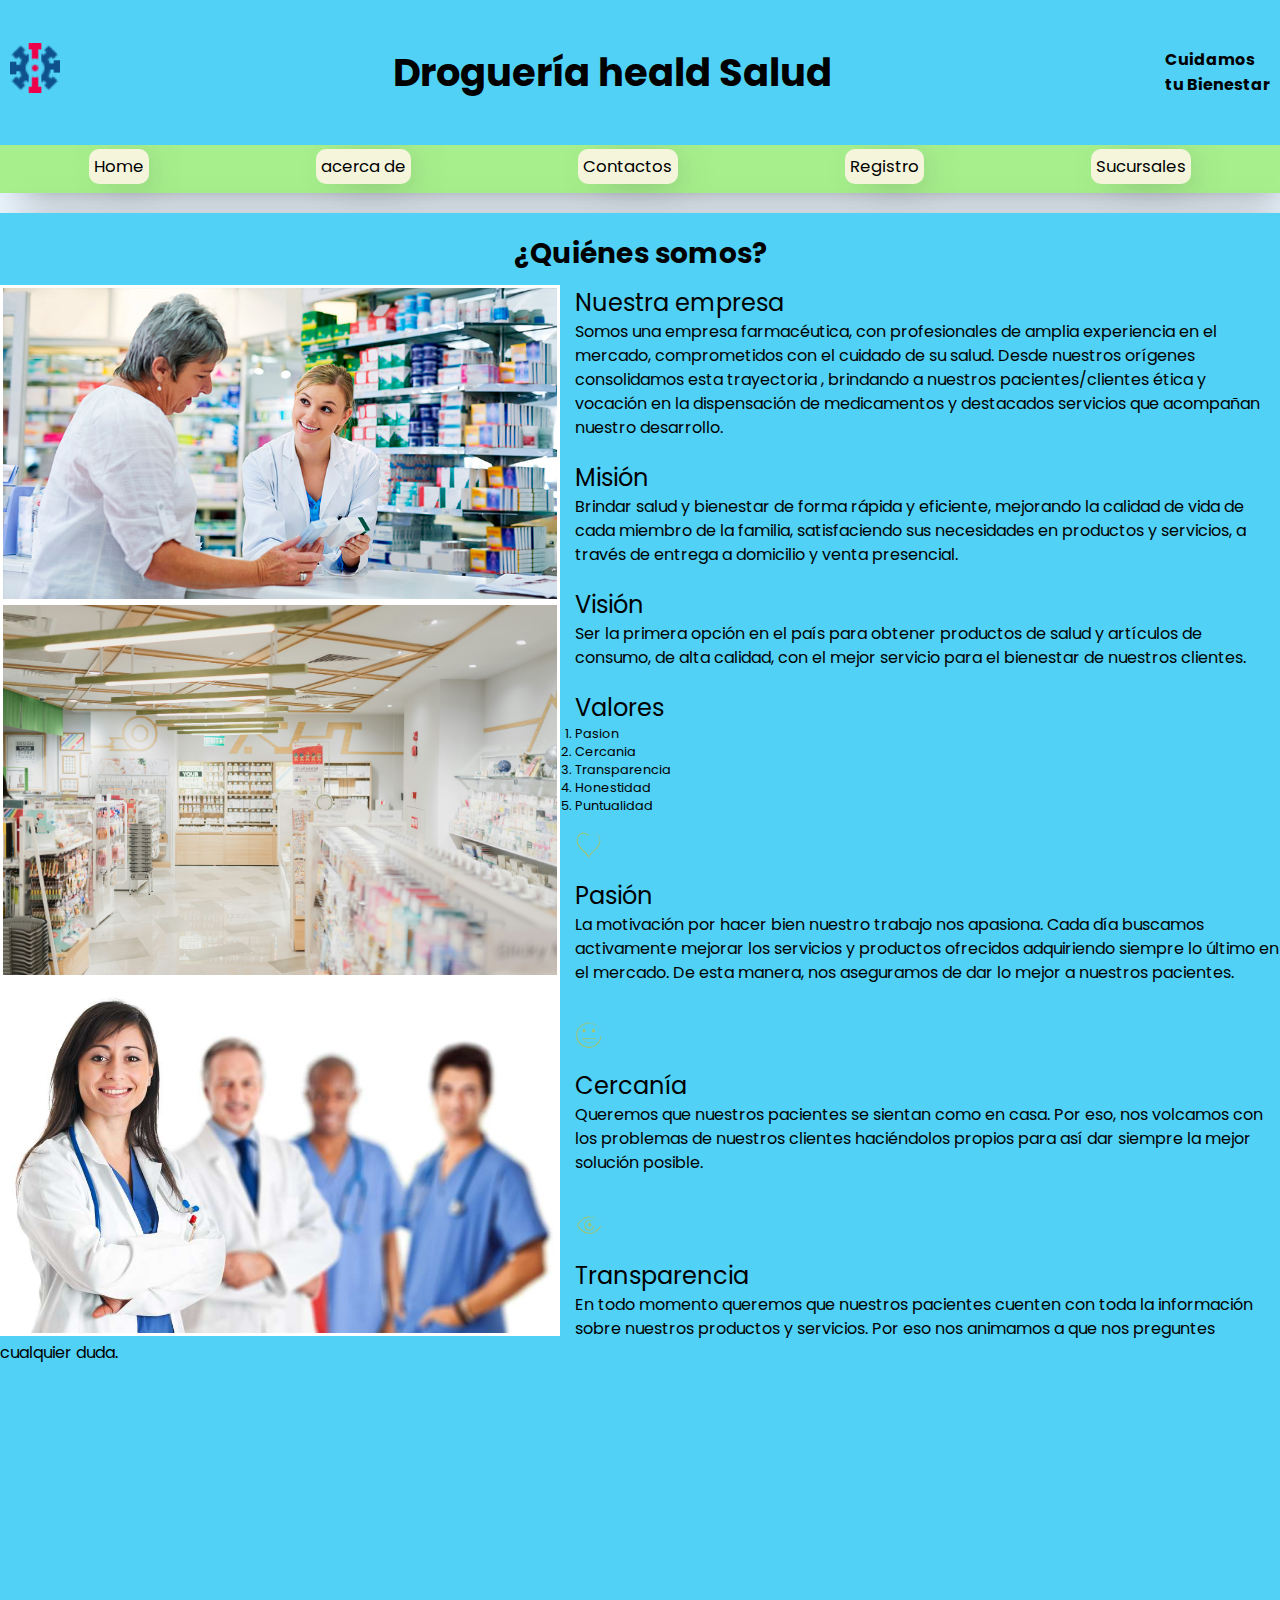
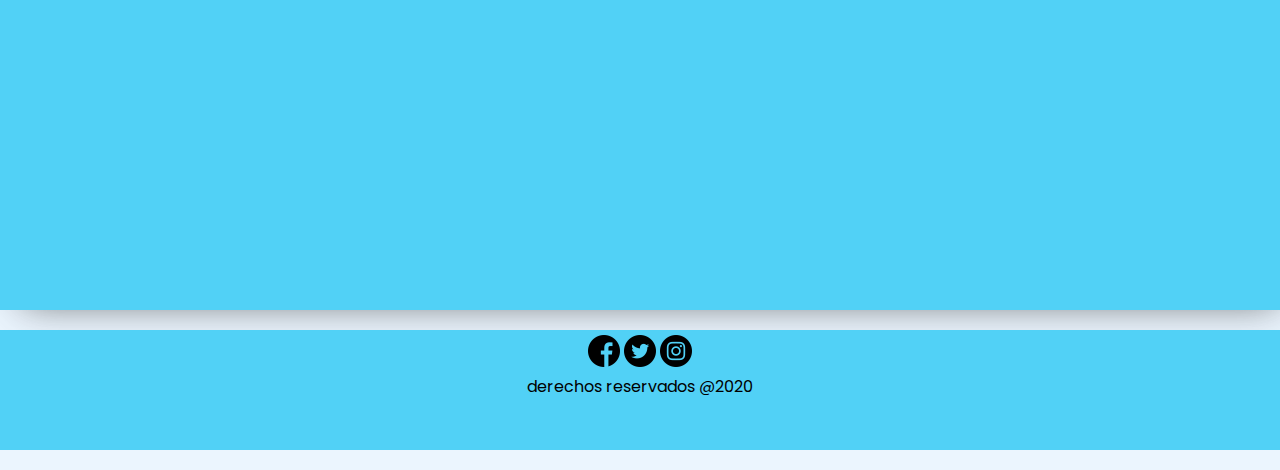
<file: acercade.html>
<!DOCTYPE html>
<html lang="en">
<head>
    <meta charset="UTF-8">
    <meta name="viewport" content="width=device-width, initial-scale=1.0">
    <title>Droguería Heald Salud</title>
    <link rel="stylesheet" href="estilos.css">

    <!-- Fuentes -->
    <link rel="preconnect" href="https://fonts.googleapis.com">
    <link rel="preconnect" href="https://fonts.gstatic.com" crossorigin>
    <link href="https://fonts.googleapis.com/css2?family=Bitter:ital,wght@0,100..900;1,100..900&family=Poppins:ital,wght@0,100;0,200;0,300;0,400;0,500;0,600;0,700;0,800;0,900;1,100;1,200;1,300;1,400;1,500;1,600;1,700;1,800;1,900&display=swap" rel="stylesheet">

    <!-- Animaciones -->
    <link rel="stylesheet" href="https://cdnjs.cloudflare.com/ajax/libs/animate.css/4.1.1/animate.min.css"/>
</head>
<body class="grid-acercade">
    <header>
        <div id="logo">
            <img src="icons8-coronavirus-32.png" alt="">
        </div>

        <div id="empresa">
            <h1 class="animate__animated animate__pulse">Droguería heald Salud</h1>
        </div>

        <div id="slogan">
            <h2>Cuidamos <br>tu Bienestar</h2>
        </div>
    </header>

    <nav>
        <a href="index.html" class="buttons">Home</a>
        <a href="acercade.html" class="buttons">acerca de</a>
        <a href="contactos.html" class="buttons">Contactos</a>
        <a href="registro.html" class="buttons">Registro</a>
        <a href="sucursales.html" class="buttons">Sucursales</a>
    </nav>

    <main>
        
         <div class="quienessomos">
            <h4>¿Quiénes somos?</h4>
         </div>
       
        <div class="imagenfarmacia-container">
            <img src="farmacia1.jpg" alt="">
        </div>
        <div class="text-box">
       <h2>Nuestra empresa</h2>
       <p>
        Somos una empresa farmacéutica, con profesionales de amplia experiencia en el mercado, comprometidos con el cuidado de su salud.
Desde nuestros orígenes consolidamos esta trayectoria , brindando a nuestros pacientes/clientes ética y vocación en la dispensación de medicamentos y destacados servicios que acompañan nuestro desarrollo.
       </p>

       <div class="imagenfarmacia-container">
        <img src="imagen6.jpg" alt="">

    </div>
    <div class="text-box">
   <h2>Misión</h2>
   <p>
    Brindar salud y bienestar de forma rápida y eficiente, mejorando la calidad de vida de cada miembro de la familia, satisfaciendo sus necesidades en productos y servicios, a través de entrega a domicilio y venta presencial.
   </p>

   
   <div class="imagenfarmacia-container">
    <img src="farmacia.jpg" alt="">
</div>
<div class="text-box">
<h2>Visión</h2>
<p>
    Ser la primera opción en el país para obtener productos de salud y artículos de consumo, de alta calidad, con el mejor servicio para el bienestar de nuestros clientes.

</p>
    <div class="text-box">
        <h2> Valores</h2>

        <ol>
            <li>Pasion</li>
            <li>Cercania</li>
            <li>Transparencia</li>
            <li>Honestidad</li>
            <li>Puntualidad</li>
        </ol>
    </div>
    <div class="imagenvalores-container">
        <img src="imagenvalores.webp" alt="">
        <h2>Pasión</h2>
        <p>La motivación por hacer bien nuestro trabajo nos apasiona. 
            Cada día buscamos activamente mejorar los servicios y productos 
            ofrecidos adquiriendo siempre lo último en el mercado. 
            De esta manera, nos aseguramos de dar lo mejor a nuestros pacientes.</p>

        <img src="cercania.webp" alt=""> 
        <h2>Cercanía</h2> 
        <p>
            Queremos que nuestros pacientes se sientan como en casa. Por eso, nos volcamos con los problemas de nuestros clientes haciéndolos propios para así dar siempre la mejor solución posible.
        </p>
        <img src="transparencia.webp" alt=""> 
        <h2>Transparencia</h2> 
    <p>
        En todo momento queremos que nuestros pacientes cuenten con toda la información sobre nuestros productos y servicios. Por eso nos animamos a que nos preguntes cualquier duda.
    </p></main>
    <div class="text-box">
    </div>
  
</body>
</html>



    
   
        


   
    
    <footer>
        <a href="https://www.facebook.com/"><img src="facebook (1).png" alt=""></a>
        <a href="https://www.twitter.com/"><img src="gorjeo.png" alt=""></a>
        <a href="https://www.instagram.com/"><img src="instagram.png" alt=""></a>

        <p>derechos reservados @2020</p>
    </footer>
</body>
</html>
</file>
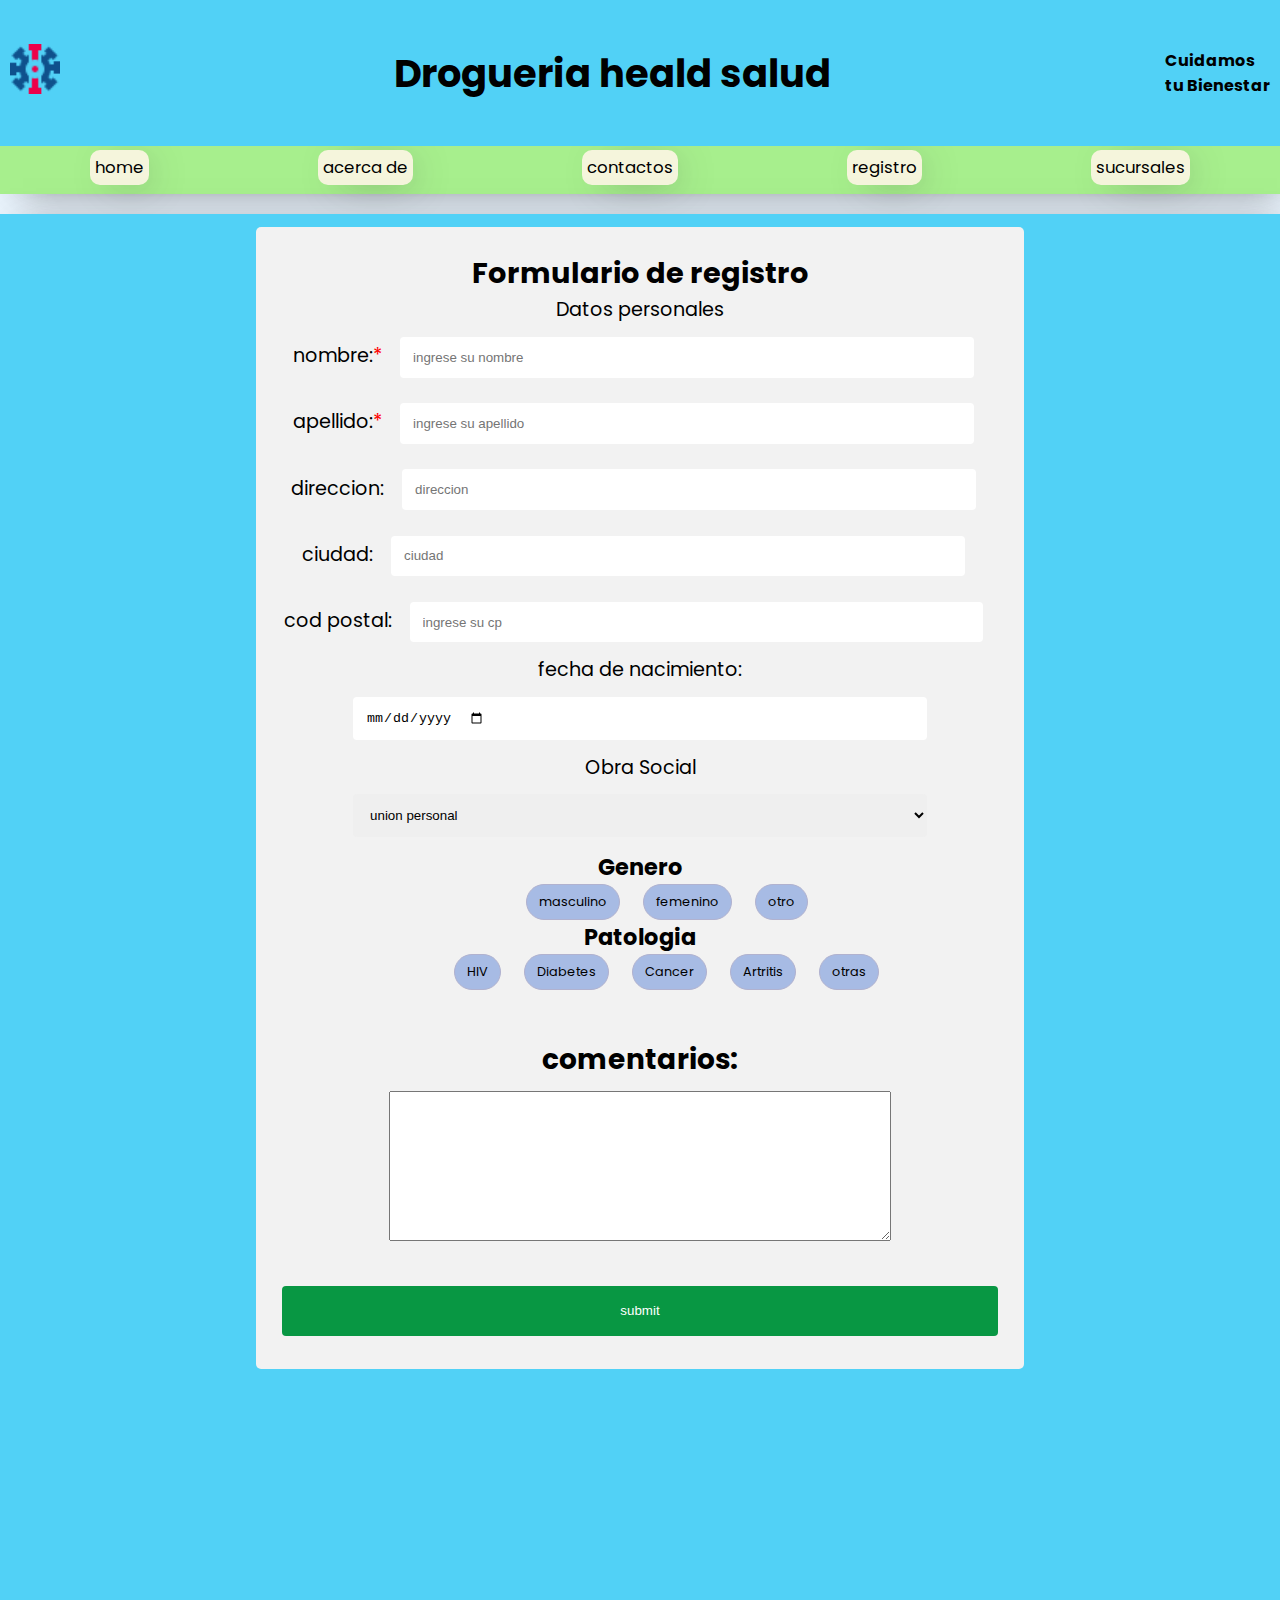
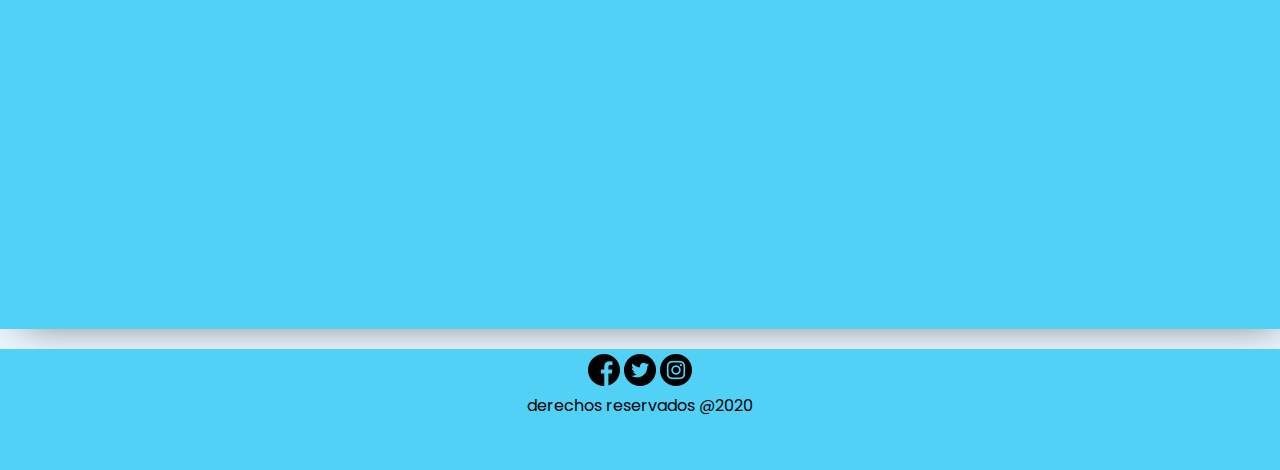
<file: registro.html>
<!DOCTYPE html>
<html lang="en">
<head>
    <meta charset="UTF-8">
    <meta name="viewport" content="width=device-width, initial-scale=1.0">
    <title>Registro</title>
    <link rel="stylesheet" href="estilos.css">

    <link rel="preconnect" href="https://fonts.googleapis.com">
    <link rel="preconnect" href="https://fonts.gstatic.com" crossorigin>
    <link href="https://fonts.googleapis.com/css2?family=Bitter:ital,wght@0,100..900;1,100..900&family=Poppins:ital,wght@0,100;0,200;0,300;0,400;0,500;0,600;0,700;0,800;0,900;1,100;1,200;1,300;1,400;1,500;1,600;1,700;1,800;1,900&display=swap" rel="stylesheet">

    <link
    rel="stylesheet"
    href="https://cdnjs.cloudflare.com/ajax/libs/animate.css/4.1.1/animate.min.css"/>

    <link rel="icon" href="favicon-16x16.png" type="image/x-icon">
    
</head>
<body class="grid-register">
    <header>
        <div id="logo">
        <img src="icons8-coronavirus-32.png" alt="">
        </div>

        <div id="empresa">
           <h1 class="animate__animated animate__pulse" > Drogueria heald salud</h1>
        </div>

        <div id="slogan">
        <h2>Cuidamos <br>tu Bienestar</h2>
        </div>
    </header>

    <nav>
        <a href="index.html" class="buttons">home</a>
        <a href="acercade.html" class="buttons">acerca de</a>
        <a href="contactos.html" class="buttons">contactos</a>
        <a href="registro.html" class="buttons">registro</a>
        <a href="sucursales.html" class="buttons">sucursales</a>
    </nav>

    <main>
    <div id="Formulario">
        <h2>Formulario de registro</h2>
        
        <form action="" name="formulario" method="get">
        
            <legend>Datos personales</legend>

        <label for="nombre">nombre:<span>*</span> </label>
            <input class="inputts" name="nombre" type="text" placeholder="ingrese su nombre"  ><br>
       

        <label for="apellido">apellido:<span>*</span> </label>
            <input class="inputts" name="apellido" type="text" placeholder="ingrese su apellido"  ><br>
        

        <label for="direccion">direccion:</label>
            <input class="inputts" name="direccion" type="email" placeholder="direccion"  > <br>
        

        <label for="ciudad">ciudad:</label>
            <input class="inputts" name="ciudad" type="text" placeholder="ciudad"  ><br>
        
        
        <label for="cod postal">cod postal:</label>
            <input class="inputts" name="cod postal" type="text" placeholder="ingrese su cp" ><br>
        

        <label for="nacimiento">fecha de nacimiento: </label>
            <input class="inputts" name="nacimiento" type="date"><br>
       
        <label for="obra_social">Obra Social</label><br>
        <select class="inputts" name="obra_social" id="obra_social">
            <option value="1">union personal</option>
            <option value="2">galeno</option>
            <option value="3">Swiss medical</option>
            <option value="4">otras</option>
        </select>
        <br>

        <div class="contenedor-checkbox-radio">
            <div id="checkbox-radios">
                <h3>Genero</h3>
                <ul>
                    <li><input name="opcion"type="radio" value="1" id="masculino"><label for="masculino">masculino</label></li>
                    <li><input name="opcion"type="radio" value="1" id="femenino"><label for="femenino">femenino</label></li>
                    <li><input name="opcion"type="radio" value="1" id="otro"><label for="otro">otro</label></li>
                </ul>     
            </div>
        </div>
        
        <div class="contenedor-checkbox-radio">
            <h3>Patologia</h3>
            <div id="checkbox-radios">
                <ul>
                    <li><input type="checkbox" name="patologia" id="1"><label for="1">HIV</label></li>
                    <li><input type="checkbox" name="patologia" id="2"><label for="2">Diabetes</label></li>
                    <li><input type="checkbox" name="patologia" id="3"><label for="3">Cancer</label></li>
                    <li><input type="checkbox" name="patologia" id="4"><label for="4">Artritis</label></li>
                    <li><input type="checkbox" name="patologia" id="5"><label for="5">otras</label></li>

                </ul>
            </div>
        </div>

        <br>

        <h4>comentarios:</h4>
        <textarea name="textarea" id="textarea" cols="30" rows="10"></textarea>
        <br><br>

        <input type="submit" value="submit" id="boton">
    </form>
    </div>
    <script>
        
        (function(){

            var formulario = document.getElementsByName('formulario')[0];
            
            var validarNombre = function(e){
                if (formulario.nombre.value == 0){
                    alert("Completa el campo nombre");
                    e.preventDefault();
                    }
                    else{
                        if (formulario.nombre.value.length > 50){
                            alert("Nombre Muy extenso");
                            e.preventDefault();
                            }
                    }
            };

            var validarApellido = function(e){
                if (formulario.apellido.value == 0){
                    alert("Completa el campo Apellido");
                    e.preventDefault();
                    }
                    else{
                        if (formulario.nombre.value.length > 50){
                            alert("apellido Muy extenso");
                            e.preventDefault();
                            }
                    }
            };

            var validarRadio = function(e){
                if (formulario.opcion[0].checked == true ||
                    formulario.opcion[1].checked == true ||
                    formulario.opcion[2].checked == true){
                }
                else{
                    alert("Completa el campo sexo");
                    e.preventDefault();
            }
            };

            var validarCheckbox = function(e){
                if (formulario.patologia[0].checked == true ||
                    formulario.patologia[1].checked == true ||
                    formulario.patologia[2].checked == true ||
                    formulario.patologia[3].checked == true ||
                    formulario.patologia[4].checked == true){
                    }
                    else{
                        alert("Selecciona la patologia que padezcas ");
                        e.preventDefault();
                    }
            };

            var validar = function(e){
                validarNombre(e);
                validarApellido(e);
                validarRadio(e);
                validarCheckbox(e);
            };

            formulario.addEventListener("submit", validar);
            
        }())
    </script>

    
    
    </main>

    <footer>
        <a href="https://www.facebook.com/"><img src="facebook (1).png" alt=""></a>
        <a href="https://www.twitter.com/"><img src="gorjeo.png" alt=""></a>
        <a href="https://www.instagram.com/"><img src="instagram.png" alt=""></a>

        <p>derechos reservados @2020</p>
    </footer>

</body>
</html>
</file>
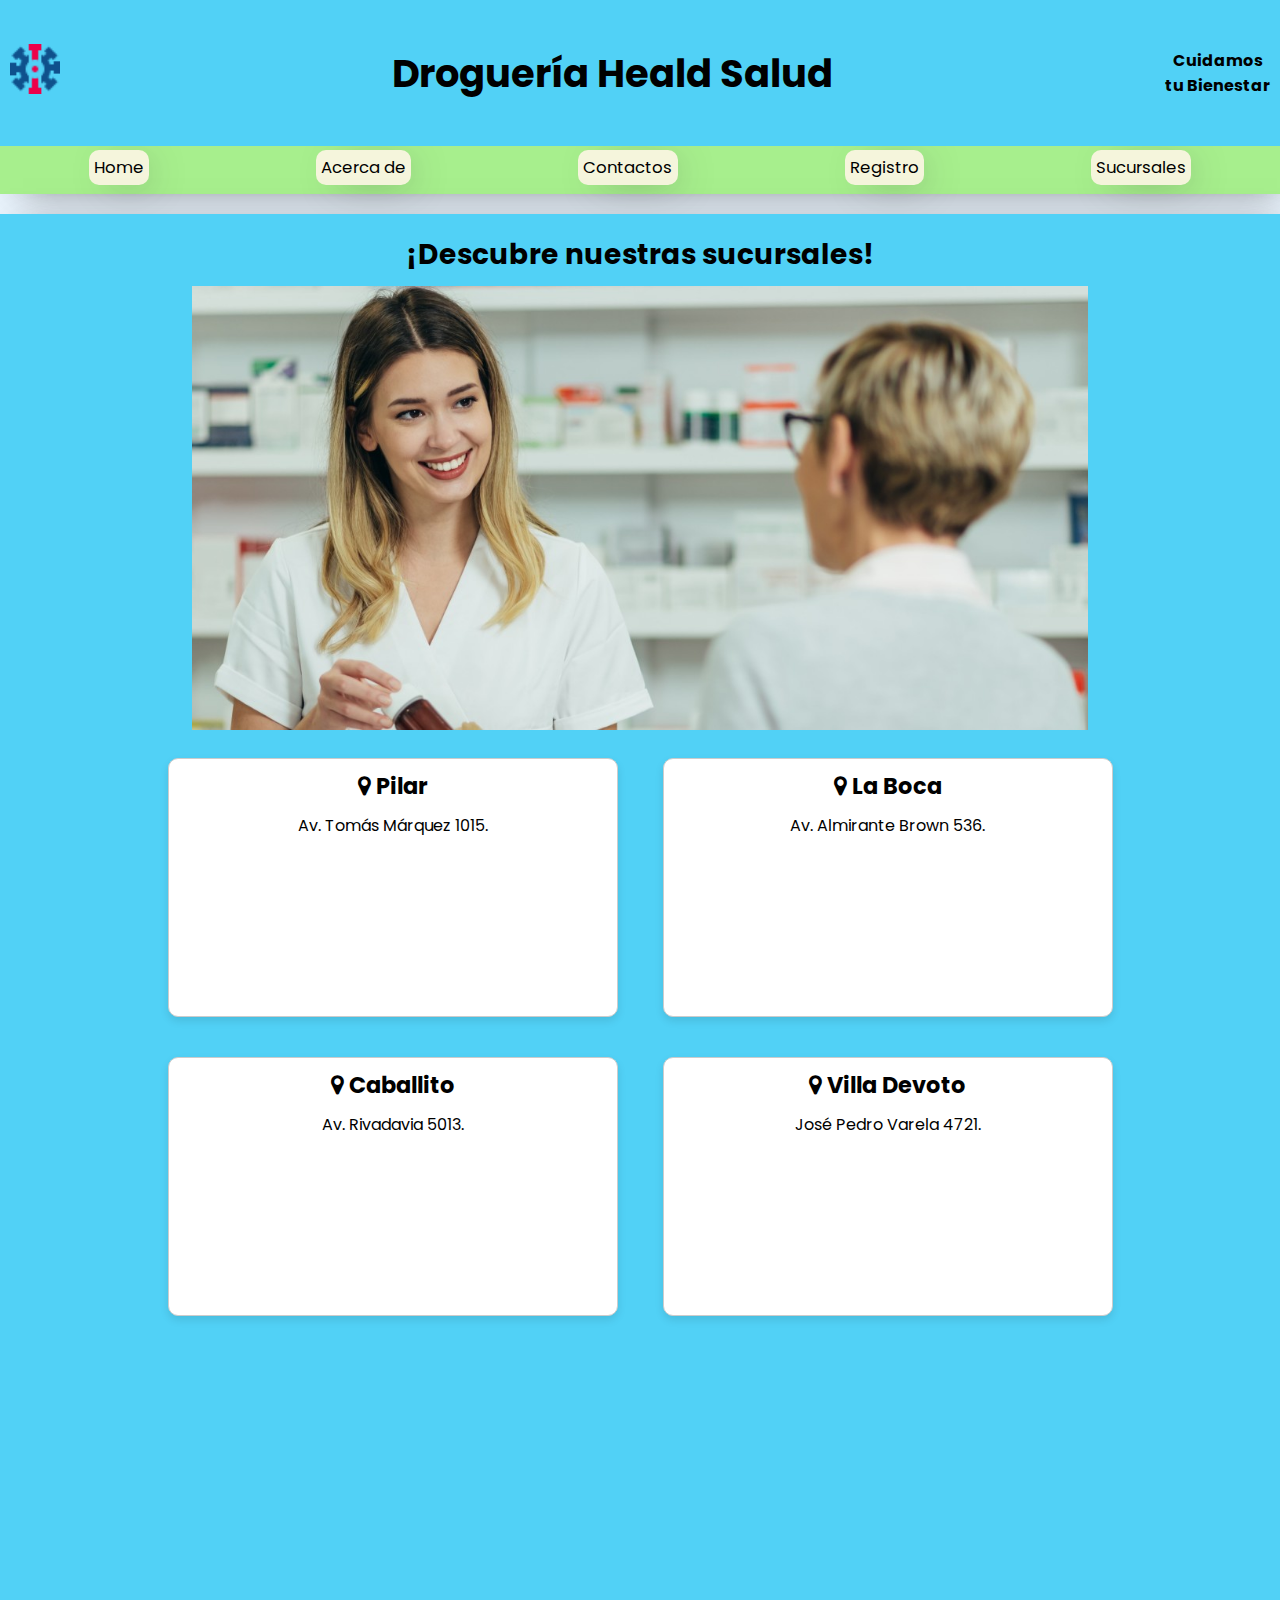
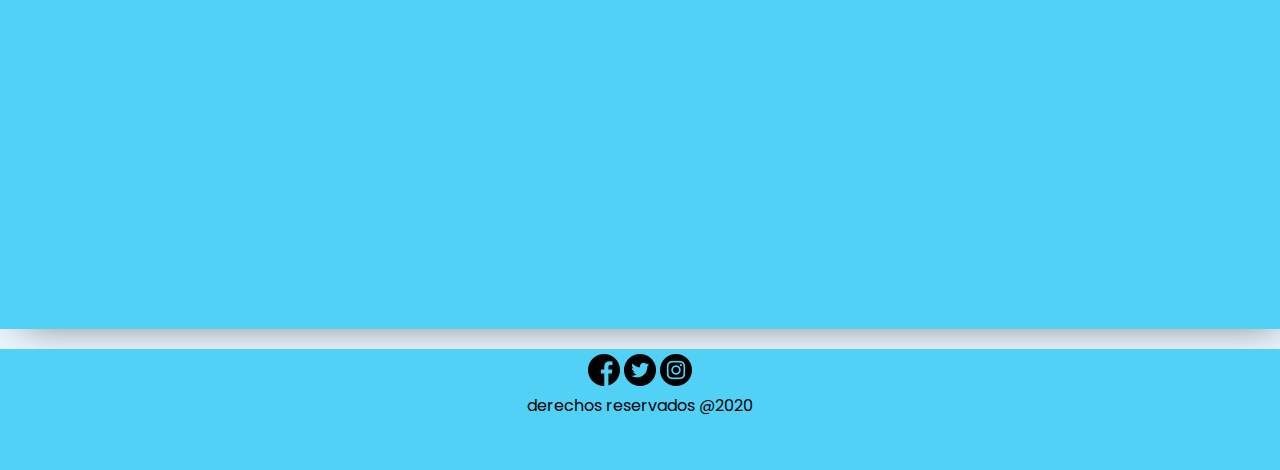
<file: sucursales.html>
<!DOCTYPE html>
<html lang="en">
<head>
    <meta charset="UTF-8">
    <meta name="viewport" content="width=device-width, initial-scale=1.0">
    <title>Drogueria heald salud</title>
    <link rel="stylesheet" href="estilos.css">

    <link rel="preconnect" href="https://fonts.googleapis.com">
    <link rel="preconnect" href="https://fonts.gstatic.com" crossorigin>
    <link href="https://fonts.googleapis.com/css2?family=Bitter:ital,wght@0,100..900;1,100..900&family=Poppins:ital,wght@0,100;0,200;0,300;0,400;0,500;0,600;0,700;0,800;0,900;1,100;1,200;1,300;1,400;1,500;1,600;1,700;1,800;1,900&display=swap" rel="stylesheet">
    <link rel="stylesheet" href="https://maxcdn.bootstrapcdn.com/font-awesome/4.7.0/css/font-awesome.min.css">
    <link rel="stylesheet" href="https://cdnjs.cloudflare.com/ajax/libs/animate.css/4.1.1/animate.min.css"/>
</head>
<body class="grid-branch">
    <header>
        <div id="logo">
            <img src="icons8-coronavirus-32.png" alt="">
        </div>

        <div id="empresa">
            <h1 class="animate__animated animate__pulse">Droguería Heald Salud</h1>
        </div>

        <div id="slogan">
            <h2>Cuidamos <br>tu Bienestar</h2>
        </div>
    </header>

    <nav>
        <a href="index.html" class="buttons">Home</a>
        <a href="acercade.html" class="buttons">Acerca de</a>
        <a href="contactos.html" class="buttons">Contactos</a>
        <a href="registro.html" class="buttons">Registro</a>
        <a href="sucursales.html" class="buttons">Sucursales</a>
    </nav>

    <main class="main-sucursales">
        <h4>¡Descubre nuestras sucursales!</h4>

        <div class="imagen-container">
            <img src="imagensucursal2.jpg" alt="">
        </div>
        
        <div class="branch-container">
            <div class="contenedor-mapa">
                <h3><i class="fa fa-map-marker" aria-hidden="true"></i> Pilar</h3>
                <p>Av. Tomás Márquez 1015.</p>
                <div class="map">
                    <iframe src="https://www.google.com/maps/embed?pb=!1m18!1m12!1m3!1d3289.575874549962!2d-58.913889925221405!3d-34.46291265007398!2m3!1f0!2f0!3f0!3m2!1i1024!2i768!4f13.1!3m3!1m2!1s0x95bc9ccf30275759%3A0xca47d061320d8276!2sAv.%20Tom%C3%A1s%20M%C3%A1rquez%201015%2C%20Pilar%20Centro%2C%20Provincia%20de%20Buenos%20Aires!5e0!3m2!1ses-419!2sar!4v1714689487506!5m2!1ses-419!2sar"  height="200" style="border:0;" allowfullscreen="" loading="lazy" referrerpolicy="no-referrer-when-downgrade"></iframe>
                </div>
            </div>
            <div class="contenedor-mapa">
                <h3><i class="fa fa-map-marker" aria-hidden="true"></i> La Boca</h3>
                <p>Av. Almirante Brown 536.</p>
                <div class="map">
                    <iframe src="https://www.google.com/maps/embed?pb=!1m18!1m12!1m3!1d3282.98118090403!2d-58.36608572521135!3d-34.62991585888055!2m3!1f0!2f0!3f0!3m2!1i1024!2i768!4f13.1!3m3!1m2!1s0x95a334c9af1dd417%3A0xddb4b0bc0b94780c!2sAv.%20Almte.%20Brown%20536%2C%20C1155AEP%20Cdad.%20Aut%C3%B3noma%20de%20Buenos%20Aires!5e0!3m2!1ses-419!2sar!4v1714689591367!5m2!1ses-419!2sar"  height="200" style="border:0;" allowfullscreen="" loading="lazy" referrerpolicy="no-referrer-when-downgrade"></iframe>
                </div>
            </div>
            <div class="contenedor-mapa">
                <h3><i class="fa fa-map-marker" aria-hidden="true"></i> Caballito</h3>
                <p>Av. Rivadavia 5013.</p>
                <div class="map">
                    <iframe src="https://www.google.com/maps/embed?pb=!1m18!1m12!1m3!1d3283.440381513741!2d-58.439383923163156!3d-34.618309972948964!2m3!1f0!2f0!3f0!3m2!1i1024!2i768!4f13.1!3m3!1m2!1s0x95bcca412cd3ca7b%3A0xe10b4af0819ec2b3!2sAv.%20Rivadavia%205013%2C%20C1424CEF%20Cdad.%20Aut%C3%B3noma%20de%20Buenos%20Aires!5e0!3m2!1ses-419!2sar!4v1715523457389!5m2!1ses-419!2sar" height="200" style="border:0;" allowfullscreen="" loading="lazy" referrerpolicy="no-referrer-when-downgrade"></iframe>
                </div>

            </div>
    
            <div class="contenedor-mapa">
                <h3><i class="fa fa-map-marker" aria-hidden="true"></i> Villa Devoto</h3>
                <p>José Pedro Varela 4721.</p>
                <div class="map">
                    <iframe src="https://www.google.com/maps/embed?pb=!1m18!1m12!1m3!1d3283.7721234165856!2d-58.518858023163574!3d-34.60992337295198!2m3!1f0!2f0!3f0!3m2!1i1024!2i768!4f13.1!3m3!1m2!1s0x95bcb7d12357bd25%3A0xcc7d5e21d795c2ef!2sJos%C3%A9%20Pedro%20Varela%204721%2C%20C1417EYW%20Cdad.%20Aut%C3%B3noma%20de%20Buenos%20Aires!5e0!3m2!1ses-419!2sar!4v1715522465546!5m2!1ses-419!2sar"  height="200" style="border:0;" allowfullscreen="" loading="lazy" referrerpolicy="no-referrer-when-downgrade"></iframe>
                </div>
            </div>

        </div>
    </main>
    <footer >
        <a href="https://www.facebook.com/"><img src="facebook (1).png" alt=""></a>
        <a href="https://www.twitter.com/"><img src="gorjeo.png" alt=""></a>
        <a href="https://www.instagram.com/"><img src="instagram.png" alt=""></a>

        <p>derechos reservados @2020</p>
    </footer>
</body>
</html>
</file>
<file: estilos.css>
*{/*se formatea la pagina para que no tenga espacios*/
    box-sizing: border-box;/*para que no haya bordes alrededor de la pagina*/
    margin: 0;
}

body{           /*se proporciona tamaño a la letra, el tamaño que tendra la pagina y el padding que tendra el body*/
    font-size: 1.2rem;
    background-color: #EBF5FE;
    font-family: "Poppins", sans-serif;
    font-weight: 400;
    font-style:normal;
}

.buttons{           /*se le da estilos a los botones del nav*/
    background-color:beige;
    box-shadow: 10px 6px 37px -13px rgba(51,51,51,0.74);
    text-decoration: none;/*le sacamos a la etiqueta a la ralla de abajo*/
    border-radius: 10px;
    padding: 0.4%;
    margin: 0.3%; 
    font-size: 1.3vw;
}

.grid-container{/*maquetado main*/
    height:210vh;
    
    display: grid;
    gap: 20px;         /*la separacion en pixeles de cada contenedor*/
    grid-template-columns: 1fr 3fr 1fr;        
    grid-template-rows: auto 0.2fr 4fr 3fr 0.3fr;                             
    grid-template-areas: 
    'header  header  header'
    'nav   nav   nav'
    'aside-izquierda main aside-derecha'
    'aside-abajo aside-abajo aside-abajo'
    'footer footer footer'
    ;
}

.grid-contactos,
.grid-acercade,
.grid-branch,
.grid-register{/*maquetado*/
    height: 230vh;

    display: grid;
    gap: 20px;         /*la separacion en pixeles de cada contenedor*/
    grid-template-columns: 1fr 3fr 1fr;        
    grid-template-rows: 0.5fr 0.2fr 4fr 3fr 0.5fr; ;                             
    grid-template-areas: 
    'header  header  header'
    'nav   nav   nav'
    'main main main'
    'main main main'
    'footer footer footer'
    ;
}

header{
    grid-area: header;                                             
    position: relative;
    background-color: #51d1f6;
    padding: 10px;
    display: flex;
    align-items: center;
    margin-bottom: -25px;
}
header > .empresa{
    text-align: center;
}

nav{
    grid-area: nav;
    background-color: #A7EF8D;
    padding: 5px;
    display: flex;
    justify-content: space-around;
}

main{
    grid-area: main;
    background-color: #51d1f6;
}

footer{
    grid-area: footer;
    background-color: #51d1f6;
    text-align: center;
    font-size: 1rem;
    width: 100%;
    padding: 5px;
}
#aside-izquierda,#aside-derecha{
    text-align: center;
    padding: 10px;
}

#aside-izquierda{
    grid-area: aside-izquierda;
    background-color: #A7EF8D;
    margin-left: 30px;
    border-radius: 10px;
}

#aside-derecha{
    grid-area: aside-derecha;
    background-color: #A7EF8D;
    margin-right: 30px;
    border-radius: 30px;
    
}
#aside-abajo{
    grid-area: aside-abajo;
    margin-left: 30px;
    margin-right: 30px;
    display: inline-flex;

    /*width: 560px;
    height:315px;*/
}
.imagen_aside{
    bottom: 0;
    width: 100%;
    height: auto;
}
#aside-abajo div{
    width: 50%;
    text-align: center;
}

#imagen_main{
    width: 100%;
    height: 100%;
    opacity: 0.5;
}

#div_img{
    width: 100%;
    height: 100%; 
    position: relative;
    margin: 0;
    padding: 0;
}
#texto_main{
    position: absolute;
    top: 10px;
    left: 10px;
    text-align: center;
}
#imagen_intro{
    position: absolute;
    width: 100%;
    height: auto;
}

.img-pequeñas{
    width: 80px;
    height: auto;
    margin-top: 150px;
    /*bottom: 10px; 
    left: 50%; 
    transform: translateX(-50%); 
    display: flex;
    align-items: center;
    justify-content: space-around;
    z-index: 1; /* Para asegurarse de que estén encima de la imagen de fondo */
}
#intro{
    display: flex;
    justify-content: space-around;
    align-items: center;
}
#texto_main p{
    font-weight: 800;
}
img{
    width: 32px;
    height: auto;
}
nav,#aside-abajo,#aside-derecha,#aside-izquierda,main{
    box-shadow: 10px 6px 37px -13px rgba(51,51,51,0.74);
}
p{
    font-size: 1rem;
    font-weight: normal;
}
#texto-abajo{
    padding: 2rem;
    padding-top: 0;
}
#video-inicio{
    width: 100%;
    height: 100%;
}
header img{
    width: 50px;
    height: 50px;
}
#logo{
    
    margin-left: auto;
}
#slogan{
    margin-right: auto;
}

#empresa{
    text-align: center;
    flex-grow: 1;
}
header h2{
    font-size: 1rem;
}
a:link{
    color: black;
}
a:visited{
    color: black;
}

/*-------------------------------Estilos de el registro----------------------------------------------*/




#boton{
    width: 100%;
    height: 50px;
    background-color: rgb(8, 151, 67);
    color: white;
    border-radius: 4px;
    border: none;
    padding: 4px 20px;
    margin: 8px 0px;
    cursor: pointer;
}

label, input, h3{
    font-size: 1,2vw;
}

.inputts{
    width: 80%;
    padding: 1vw;
    margin: 1vw;
    display: inline-flex;
    border: 1vw;
    border-radius: 4px;
}
#Formulario{
    border-radius: 5px;
    background-color: #f2f2f2;
    padding: 2%;
    margin: 1% 20%;
    text-align: center;
}

span{
    color: red;
}
textarea{
    width: 70%;
    max-width: 75%;
    height: 150px;
    max-height: 200px;
}


.contenedor-checkbox-radio #checkbox-radios ul{/*centrados la lista*/
    list-style: none;
    display: flex;
    justify-content: center;
}

.contenedor-checkbox-radio  #checkbox-radios ul li{/*estilos la lista*/
    display: inline-block;
    margin: 0px 5px;
    align-items: center;
}
.contenedor-checkbox-radio  #checkbox-radios ul li label{/*estilos al  label*/
    display: inline-block;
    background: #a7bbe4;
    border: 1px solid #b1b2cf;
    border-radius: 25px;
    transition: 0.2s all ease;
    padding: 8px 12px;
}
.contenedor-checkbox-radio  #checkbox-radios ul li label:hover{/*e le da color cuandopase por encima el mouse*/
    border: 1px solid #686ffd;
}

.contenedor-checkbox-radio  #checkbox-radios ul li input[type="checkbox"]:checked + label,
.contenedor-checkbox-radio  #checkbox-radios ul li input[type="radio"]:checked + label{/*se le da estilos al checkbox cuando esten seleccionados*/
    border: 1px solid #686ffd;
    background: #686ffd;
    color: white;
}
.contenedor-checkbox-radio  #checkbox-radios ul li input[type="checkbox"],
.contenedor-checkbox-radio  #checkbox-radios ul li input[type="radio"]{
    opacity: 0;
}



/*----------------------------Estilos de Sucursales----------------------------*/
/* Estilos base para .imagen-container */
.imagen-container {
    max-width: 70%; /* Cambiar el ancho máximo del contenedor */
    text-align: center;
    margin: 0 auto; /* Centrar horizontalmente el contenedor */
}

.imagen-container img {
    width: 100%; /* Hacer que la imagen ocupe el ancho completo del contenedor */
    height: auto; /* Mantener la proporción de aspecto */
}

h3 {
    text-align: center;
    margin-top: 0; 
}

/* Estilos para las sucursales */
.grid-branch .contenedor-mapa {
    display: inline-block; /* Mostrar sucursales en línea */
    text-align: left; /* Alinear el contenido de las sucursales a la izquierda */
    border: 1px solid #ccc; /* Borde gris alrededor de la sucursal */
    background-color: #fff; /* Fondo blanco */
    padding: 10px; /* Espaciado interno */
    border-radius: 10px; /* Bordes redondeados */
    width: 450px; /* Ancho de cada sucursal */
    margin: 20px; /* Espacio entre las sucursales */
    box-shadow: 0 4px 8px rgba(0, 0, 0, 0.1); /* Agregar sombra gris */
}

.contenedor-mapa p {
    margin: 10px 0; /* Espacio arriba y abajo */
    text-align: center;
}

h4 {
    text-align: center;
    font-size: 28px;
    margin-bottom: 10px; /* Mover el elemento hacia abajo */
    margin-top: 20px; /* Agregar un espacio en la parte superior */
}

/* Estilos para el mapa dentro de .map */
.map iframe {
    width: 100%;
    height: 100%;
}

/* Estilos para la rejilla de sucursales */
.grid-branch {
    width: 100%;
    text-align: center;
    overflow: auto;
}


/*.grid-branch main {
    margin: 8px 0px;
    
    text-align: center; /* Centrar el contenido principal */

    /*-------------------------------Estilos Acerca de ----------------------------------------------*/

.imagenfarmacia-container {
    max-width: 700px; /* Cambiar el ancho máximo del contenedor */
    text-align: center
    

}
.imagenfarmacia-container img {
    width: 80%; /* Hacer que la imagen ocupe el ancho completo del contenedor */
    margin-right: 15px;
    float: left;
    border: 3px solid #fff
  
}

.left-aligned-img {
    float: left; /* Alinear la imagen a la izquierda */
    
}
.text-box {
        margin:0;
        padding: 0%;
        box-sizing: border-box;
        font-family: "Poppins", sans-serif;
        font-size: 42px;      
      

}

.text-box p{
    font-size: 16px;     
    line-height: 1.5;
    margin-bottom: 20px;

}

.text-box h2{
    font-size: 24px;   
    font-weight: normal; /* Quitar la negrita */

}

.texto-valores {

    font-size: 16px;
    line-height: 1.5;
    margin-bottom: 20px;
   
}

.texto-valores p {

    font-size: 16px;
    line-height: 1.5;
    margin-bottom: 20px;
   
}

.imagenvalores-container{

    text-align: left;
}

.quienessomos h4 {
      text-align: center;

}

li{
    font-size: 1vw;
}

 /*-------------------------------Estilos Contacto ----------------------------------------------*/
 .contacto {
    display: flex;
    align-items: center;
    justify-content: center;
    margin-top: 20px;
}

.contacto h4 {
    text-align: center;
    margin-right: 15px; /* Añadimos un margen entre el título y la imagen */
}



.text-contactos {
    font-size: 16px;
    line-height: 1.5;
    margin-bottom: 20px;
    display: flex;
    flex-direction: column;
}

.text-contactos h2 {
    font-size: 24px;
    font-weight: normal; /* Quitar la negrita */
    text-align: center;
    margin-top: 30px;

}

.text-contactos p {
    margin: 5px 0;
    display: flex;
    align-items: center;
  
}

.text-contactos p i {
    margin-right: 5px; /* Añadimos un pequeño margen entre el icono y el texto */
}
.redes h3 {
text-align: center;
margin-top: 20px;
}


.imagen-contactos1 {
    width:350px;
    height:250px;
}

.imagen-contactos2 {
    width:350px;
    height:250px;
  
}

.imagen-contactos4 {
    width:350px;
    height:250px;
}
.imagencontactos-container {

    display: flex;
    justify-content: center;
}

.comentarios-container h2 {

    font-size: 20px;
    font-weight: normal; /* Quitar la negrita */
    text-align: center;
    margin-top: 30px;
    margin-bottom: 20px; /* Margen inferior de 20px */

}

button[type="submit"] {
    width: 70%;
    height: 40px; /* Ajustamos la altura del botón */
    background-color: rgb(8, 151, 67);
    color: white;
    border-radius: 4px;
    border: none;
    padding: 6px 10px; /* Ajustamos el relleno (padding) */
    margin: 8px 0px;
    cursor: pointer;
    
}

button[type="submit"]:hover {
    background-color: rgb(6, 114, 50); /* Cambia el color de fondo al pasar el mouse sobre el botón */
}

.comentarios-container {
    max-width: 600px; /* Ancho máximo del contenedor */
    margin: 0 auto; /* Centramos el contenedor horizontalmente */
    padding: 20px; /* Añadimos un espacio interior al contenedor */
    text-align: center; /* Centramos el contenido del contenedor */
    
}
/*
@media  (max-width: 800px) {
    .grid-container{
        height:250vh;        
        grid-template-columns: 1fr 1fr;        
        grid-template-rows: auto 4fr 3fr 3fr 3fr 0.3fr;                             
        grid-template-areas: 
        'header header'
        'nav  nav'
        'aside-izquierda aside-derecha'
        'main main main'
        'aside-abajo aside-abajo'
        'footer footer footer'
        ;
    }
}
*/


@media  (max-width: 986px) {
    .main-sucursales{
        height:270vh;
    }
}

@media  (max-width: 800px) {
    .grid-container,.grid-branch{
        height:400vh;
    
        display: grid;
        gap: 20px;         /*la separacion en pixeles de cada contenedor*/
        grid-template-columns: 1fr 0.1fr 1fr;        
        grid-template-rows: auto 0.1fr 1.5fr 1.5fr 3fr 0.3fr;                             
        grid-template-areas: 
        'header  header  header'
        'nav   nav   nav'
        'main main main'
        'aside-izquierda none aside-derecha'
        'aside-abajo aside-abajo aside-abajo'
        'footer footer footer'
    ;
    }
    #aside-abajo{
        grid-area: aside-abajo;
        margin-left: 30px;
        margin-right: 30px;
        display: inline-block;
    }
    
    #aside-abajo div{
        width: 100%;
        text-align: center;
    }
    #video{
        height: 100%;
    }
    #aside-abajo div{
        height: 50%;
    }
    #aside-derecha li{
        font-size: 2.5vw;
    }
    .main-sucursales{
        height:250vh;
    }
}

@media  (max-width: 650px) {
    .grid-container{
    height:450vh;
    grid-template-rows: auto 0.1fr 1.5fr 1.5fr 4fr 0.3fr;   
    }    
    
    .buttons{          
        font-size: 2vw;
    }

    header{
        font-size: 2.5vw;
    }
    video_aside{
        height: 100%;
        width: 100%;
    }
    
    #video-inicio{
        width: 100%;
        height: 80%;
    }

    #texto-abajo{
    height: 100%;
    }
    
}

@media  (max-width: 500px) {
    
    .grid-container{
    grid-template-rows: auto 0.1fr 2fr 1.5fr 6fr 0.3fr;   
  
    } 
    #video-inicio{
        width: 100%;
        height: 60%;
    }
   
}

/*media acercade*/
@media (max-width: 400px) {
    .imagenfarmacia-container img {
        width: 100px;
        display: block;
        margin: 0 auto; /* Centra la imagen horizontalmente */
    }
    .text-box {
        margin: 0;
        padding: 0;
        box-sizing: border-box;
    }
    body {
        height: 100%; /* Asegura que el cuerpo y el html ocupen toda la altura */
    }

    .footer {
        margin-top: auto; /* Empuja el footer hacia el fondo */
    }
    .grid-acercade {
        height: auto; /* Ajusta la altura según el contenido */
        display: grid;
        gap: 20px;
        grid-template-columns: 1fr; /* Una sola columna en pantallas pequeñas */
        grid-template-rows: auto; /* Ajusta la altura de las filas automáticamente */
        grid-template-areas: 
            'header'
            'nav'
            'main'
            'footer';
    }

    header {
        grid-area: header;
    }

    nav {
        grid-area: nav;
    }

    main {
        grid-area: main;
    }

    footer {
        grid-area: footer;
    }
    .text-box li{
        font-size: 16px;     
        line-height: 1.5;
        margin-bottom: 20px;
        text-align: left;
    }
    #slogan h2 {
        font-size: 0.5rem; /* Tamaño de fuente por defecto */
    }
    .quienessomos h4 {
        text-align: center;
        font-size: 1.2rem; /* Ajusta el tamaño de la fuente para pantallas pequeñas */
    }
}

@media (max-width: 650px) {
    footer {
        grid-area: footer;
    }

    .grid-acercade {
        height: auto;
        display: grid;
        gap: 20px;
        grid-template-columns: 1fr; /* Una sola columna en pantallas pequeñas */
        grid-template-rows: auto; /* Ajusta la altura de las filas automáticamente */
        grid-template-areas: 
            'header'
            'nav'
            'main'
            'footer'; /* Cierra el comentario correctamente */
    }

    header {
        grid-area: header;
    }

    nav {
        grid-area: nav;
    }

    main {
        grid-area: main;
    }

    .text-box li {
        font-size: 8px;     
        line-height: 1.5;
        margin-bottom: 20px;
        text-align: left;
    }

    .text-box p {
        margin: 0;
        padding: 0;
        box-sizing: border-box;
        font-size: 8px;
    }

    .text-box h2 {
        font-size: 10px;
    }

    .quienessomos h4 {
        text-align: center;
        font-size: 1.2rem; /* Ajusta el tamaño de la fuente para pantallas pequeñas */
    }
}

@media (max-width: 850px) {
    footer {
        grid-area: footer;
    }

    .grid-acercade {
        height: auto;
        display: grid;
        gap: 20px;
        grid-template-columns: 1fr; /* Una sola columna en pantallas pequeñas */
        grid-template-rows: auto; /* Ajusta la altura de las filas automáticamente */
        grid-template-areas: 
            'header'
            'nav'
            'main'
            'footer'; /* Cierra el comentario correctamente */
    }

    header {
        grid-area: header;
    }

    nav {
        grid-area: nav;
    }

    main {
        grid-area: main;
    }

    .text-box li {
        font-size: 10px;     
        line-height: 1.5;
        margin-bottom: 20px;
        text-align: left;
    }

    .text-box p {
        margin: 0;
        padding: 0;
        box-sizing: border-box;
        font-size: 10px;
    }

    .text-box h2 {
        font-size: 12px;
    }

    .quienessomos h4 {
        text-align: center;
        font-size: 1.2rem; /* Ajusta el tamaño de la fuente para pantallas pequeñas */
    }
}
</file>
